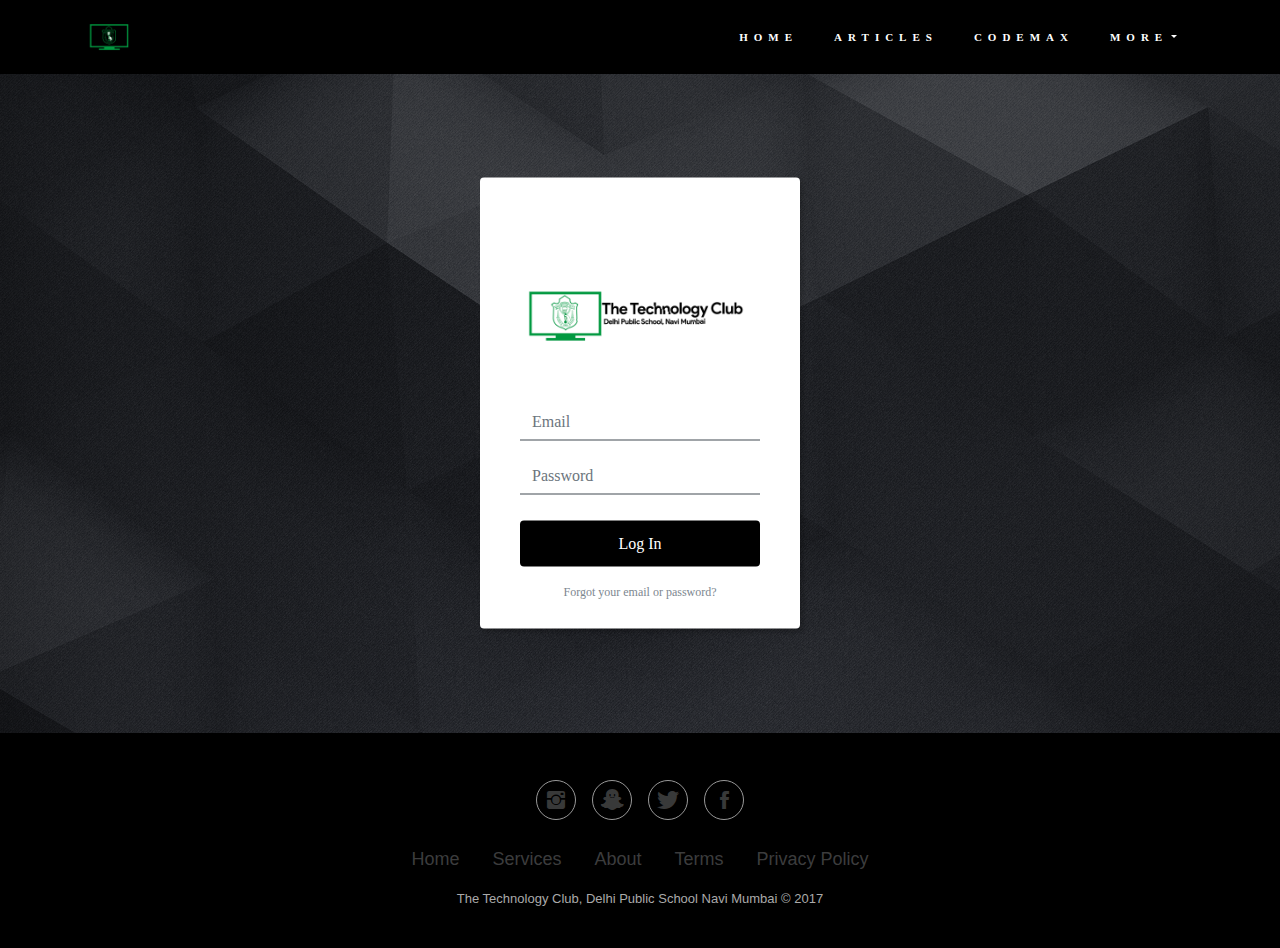
<file: IT Club Login/index.html>
<!DOCTYPE html>
<html style="padding-top: 0px;margin-top: 0px;">

<head>
    <meta charset="utf-8">
    <meta name="viewport" content="width=device-width, initial-scale=1.0, shrink-to-fit=no">
    <title>The IT Club login</title>
    <link rel="stylesheet" href="assets/bootstrap/css/bootstrap.min.css">
    <link rel="stylesheet" href="assets/fonts/ionicons.min.css">
    <link rel="stylesheet" href="https://fonts.googleapis.com/css?family=Abel">
    <link rel="stylesheet" href="assets/css/Footer-Basic.css">
    <link rel="stylesheet" href="assets/css/Login-Form-Dark.css">
    <link rel="stylesheet" href="assets/css/Navigation-Clean.css">
    <link rel="stylesheet" href="assets/css/styles.css">
</head>

<body>
    <div>
        <nav class="navbar navbar-light navbar-expand-md navigation-clean" style="background-color: rgb(0,0,0);font-size: 40px;">
            <div class="container"><a class="navbar-brand" href="#" style="width: 179px;"><img src="assets/img/delhi-public-school-logo-E8BDE7B79B-seeklogo.com.png" style="width: 120px;margin-bottom: 2px;"></a><button data-toggle="collapse" class="navbar-toggler" data-target="#navcol-1"><span class="sr-only">Toggle navigation</span><span class="navbar-toggler-icon"></span></button>
                <div
                    class="collapse navbar-collapse" id="navcol-1" style="letter-spacing: 6px;font-family: Product Sans;font-weight: bold;font-size: 11px;color: rgb(255,255,255);">
                    <ul class="nav navbar-nav ml-auto">
                        <li class="nav-item" role="presentation"><a class="nav-link active" href="#" style="color: rgb(255,255,255);">HOME</a></li>
                        <li class="nav-item" role="presentation"><a class="nav-link" href="#" style="color: rgb(255,255,255);">ARTICLES</a></li>
                        <li class="nav-item" role="presentation"><a class="nav-link" href="#" style="color: rgb(255,255,255);">CODEMAX</a></li>
                        <li class="dropdown nav-item"><a class="dropdown-toggle nav-link" data-toggle="dropdown" aria-expanded="false" href="#" style="color: rgb(255,255,255);">MORE</a>
                            <div class="dropdown-menu" role="menu"><a class="dropdown-item" role="presentation" href="#">THE CLUB</a><a class="dropdown-item" role="presentation" href="#">CONTACT</a><a class="dropdown-item" role="presentation" href="#">REGISTER</a></div>
                        </li>
                    </ul>
            </div>
    </div>
    </nav>
    </div>
    <div class="login-dark" style="background-image: url(&quot;assets/img/QeECIwW.png&quot;);height: 659px;">
        <form method="post" style="background-color: rgb(255,255,255);width: 359px;height: 451px;">
            <h2 class="sr-only">Login Form</h2>
            <div class="illustration"><img src="assets/img/delhi-public-school-logo-E8BDE7B79B-seeklogo.com.png" style="width: 242px;padding-right: 17px;"></div>
            <div class="form-group"><input class="form-control" type="email" name="email" placeholder="Email" style="font-family: product sans;"></div>
            <div class="form-group"><input class="form-control" type="password" name="password" placeholder="Password" style="font-family: product sans;"></div>
            <div class="form-group"><button class="btn btn-primary btn-block" type="submit" style="font-family: product sans;background-color: rgb(0,0,0);">Log In</button></div><a class="forgot" href="#" style="font-family: product sans;">Forgot your email or password?</a></form>
    </div>
    <div class="footer-basic" style="background-color: rgb(0,0,0);margin-top: 0px;padding-top: 47px;">
        <footer>
            <div class="social" style="height: 80%;"><a href="#"><i class="icon ion-social-instagram"></i></a><a href="#"><i class="icon ion-social-snapchat"></i></a><a href="#"><i class="icon ion-social-twitter"></i></a><a href="#"><i class="icon ion-social-facebook"></i></a></div>
            <ul class="list-inline">
                <li class="list-inline-item"><a href="#">Home</a></li>
                <li class="list-inline-item"><a href="#">Services</a></li>
                <li class="list-inline-item"><a href="#">About</a></li>
                <li class="list-inline-item"><a href="#">Terms</a></li>
                <li class="list-inline-item"><a href="#">Privacy Policy</a></li>
            </ul>
            <p class="copyright">The Technology Club, Delhi Public School Navi Mumbai © 2017</p>
        </footer>
    </div>
    <script src="assets/js/jquery.min.js"></script>
    <script src="assets/bootstrap/js/bootstrap.min.js"></script>
</body>

</html>
</file>
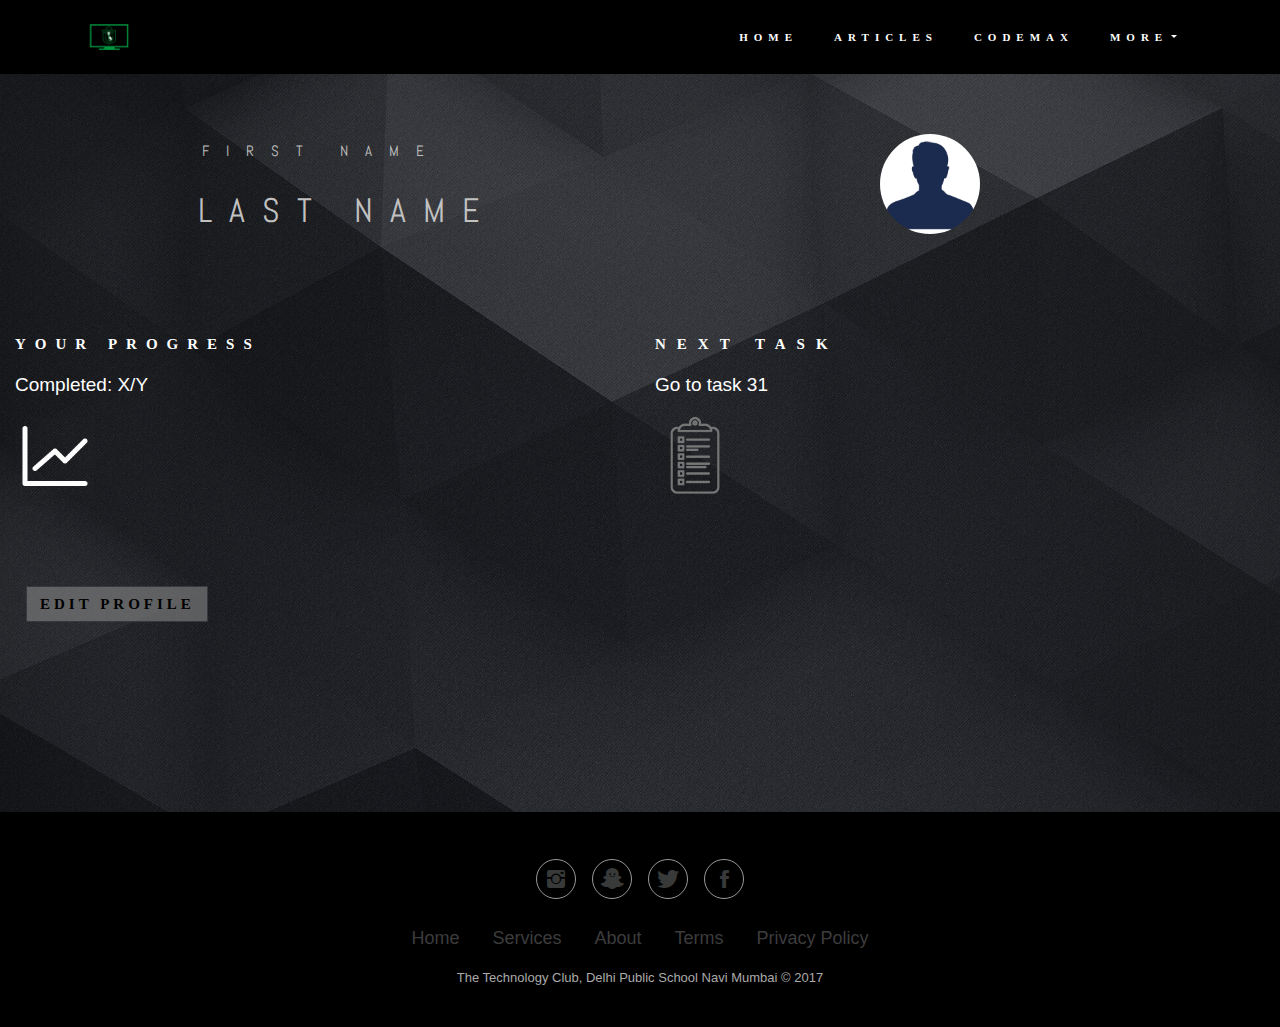
<file: IT Club Profile/index.html>
<!DOCTYPE html>
<html style="padding-top: 0px;margin-top: 0px;">

<head>
    <meta charset="utf-8">
    <meta name="viewport" content="width=device-width, initial-scale=1.0, shrink-to-fit=no">
    <title>The IT Club Profile</title>
    <link rel="stylesheet" href="assets/bootstrap/css/bootstrap.min.css">
    <link rel="stylesheet" href="assets/fonts/ionicons.min.css">
    <link rel="stylesheet" href="https://fonts.googleapis.com/css?family=Abel">
    <link rel="stylesheet" href="assets/css/Footer-Basic.css">
    <link rel="stylesheet" href="assets/css/Navigation-Clean.css">
    <link rel="stylesheet" href="assets/css/styles.css">
</head>

<body>
    <div>
        <nav class="navbar navbar-light navbar-expand-md navigation-clean" style="background-color: rgb(0,0,0);font-size: 40px;">
            <div class="container"><a class="navbar-brand" href="#" style="width: 179px;"><img src="assets/img/delhi-public-school-logo-E8BDE7B79B-seeklogo.com.png" style="width: 120px;margin-bottom: 2px;"></a><button data-toggle="collapse" class="navbar-toggler" data-target="#navcol-1"><span class="sr-only">Toggle navigation</span><span class="navbar-toggler-icon"></span></button>
                <div
                    class="collapse navbar-collapse" id="navcol-1" style="letter-spacing: 6px;font-family: Product Sans;font-weight: bold;font-size: 11px;color: rgb(255,255,255);">
                    <ul class="nav navbar-nav ml-auto">
                        <li class="nav-item" role="presentation"><a class="nav-link active" href="#" style="color: rgb(255,255,255);">HOME</a></li>
                        <li class="nav-item" role="presentation"><a class="nav-link" href="#" style="color: rgb(255,255,255);">ARTICLES</a></li>
                        <li class="nav-item" role="presentation"><a class="nav-link" href="#" style="color: rgb(255,255,255);">CODEMAX</a></li>
                        <li class="dropdown nav-item"><a class="dropdown-toggle nav-link" data-toggle="dropdown" aria-expanded="false" href="#" style="color: rgb(255,255,255);">MORE</a>
                            <div class="dropdown-menu" role="menu"><a class="dropdown-item" role="presentation" href="#">THE CLUB</a><a class="dropdown-item" role="presentation" href="#">CONTACT</a><a class="dropdown-item" role="presentation" href="#">REGISTER</a></div>
                        </li>
                    </ul>
            </div>
    </div>
    </nav>
    </div>
    <div style="height: 738px;background-image: url(&quot;assets/img/QeECIwW.png&quot;);background-size: cover;background-repeat: no-repeat;font-size: 15px;background-position: center;">
        <div class="container-fluid d-inline-block" style="margin-top: 15px;margin-left: -5px;">
            <div class="row">
                <div class="col" style="height: 26px;margin-right: 15%;margin-left: 15%;">
                    <p style="color: rgb(193,193,193);font-family: Abel, sans-serif;letter-spacing: 17px;margin-top: -8px;padding-top: 59px;padding-bottom: -27px;padding-left: -1px;margin-bottom: -16px;">FIRST NAME</p>
                </div>
                <div class="col"><img class="rounded-circle img-fluid" style="padding: 0px;padding-top: 0px;margin-top: 45px;margin-left: 9%;width: 100px;height: 100px;padding-left: 0px;padding-right: 0pxpx;margin-bottom: -7px;" src="assets/img/600x600-profile-silhouette-m.jpg"></div>
                <div class="clearfix"></div>
            </div>
            <div class="row">
                <div class="col" style="margin-top: -57px;">
                    <p style="color: rgb(193,193,193);font-family: Abel, sans-serif;letter-spacing: 17px;font-size: 34px;margin-left: 15%;margin-top: 15px;padding-bottom: 8px;padding-top: -86px;">LAST NAME</p>
                </div>
            </div>
        </div>
        <div class="container-fluid" style="margin-top: 73px;padding-left: 15px;">
            <div class="row">
                <div class="col">
                    <p style="color: rgb(255,255,255);font-family: Product Sans;letter-spacing: 9px;font-weight: bold;">YOUR PROGRESS</p>
                    <p style="color: rgb(255,255,255);font-size: 19px;letter-spacing: 0px;">Completed: X/Y</p><img class="img-fluid" src="assets/img/image.png" style="width: 80px;"></div>
                <div class="col">
                    <p style="color: rgb(255,255,255);font-family: Product Sans;letter-spacing: 11px;font-weight: bold;">NEXT TASK</p>
                    <p style="color: rgb(255,255,255);font-size: 19px;">Go to task 31</p><img class="img-fluid" src="assets/img/minimal_diet_15-512.png" style="width: 80px;"></div>
            </div>
        </div><button class="btn btn-primary text-center border rounded-0 border-dark" type="button" style="margin-left: 26px;margin-top: 90px;background-color: rgba(133,133,133,0.62);color: rgb(0,0,0);font-family: Product Sans;letter-spacing: 4px;font-size: 15px;font-weight: bold;background-position: top;margin-right: 0px;padding-left: 13px;">EDIT PROFILE</button></div>
    <div
        class="footer-basic" style="background-color: rgb(0,0,0);margin-top: 0px;padding-top: 47px;">
        <footer>
            <div class="social" style="height: 80%;"><a href="#"><i class="icon ion-social-instagram"></i></a><a href="#"><i class="icon ion-social-snapchat"></i></a><a href="#"><i class="icon ion-social-twitter"></i></a><a href="#"><i class="icon ion-social-facebook"></i></a></div>
            <ul class="list-inline">
                <li class="list-inline-item"><a href="#">Home</a></li>
                <li class="list-inline-item"><a href="#">Services</a></li>
                <li class="list-inline-item"><a href="#">About</a></li>
                <li class="list-inline-item"><a href="#">Terms</a></li>
                <li class="list-inline-item"><a href="#">Privacy Policy</a></li>
            </ul>
            <p class="copyright">The Technology Club, Delhi Public School Navi Mumbai © 2017</p>
        </footer>
        </div>
        <script src="assets/js/jquery.min.js"></script>
        <script src="assets/bootstrap/js/bootstrap.min.js"></script>
</body>

</html>
</file>
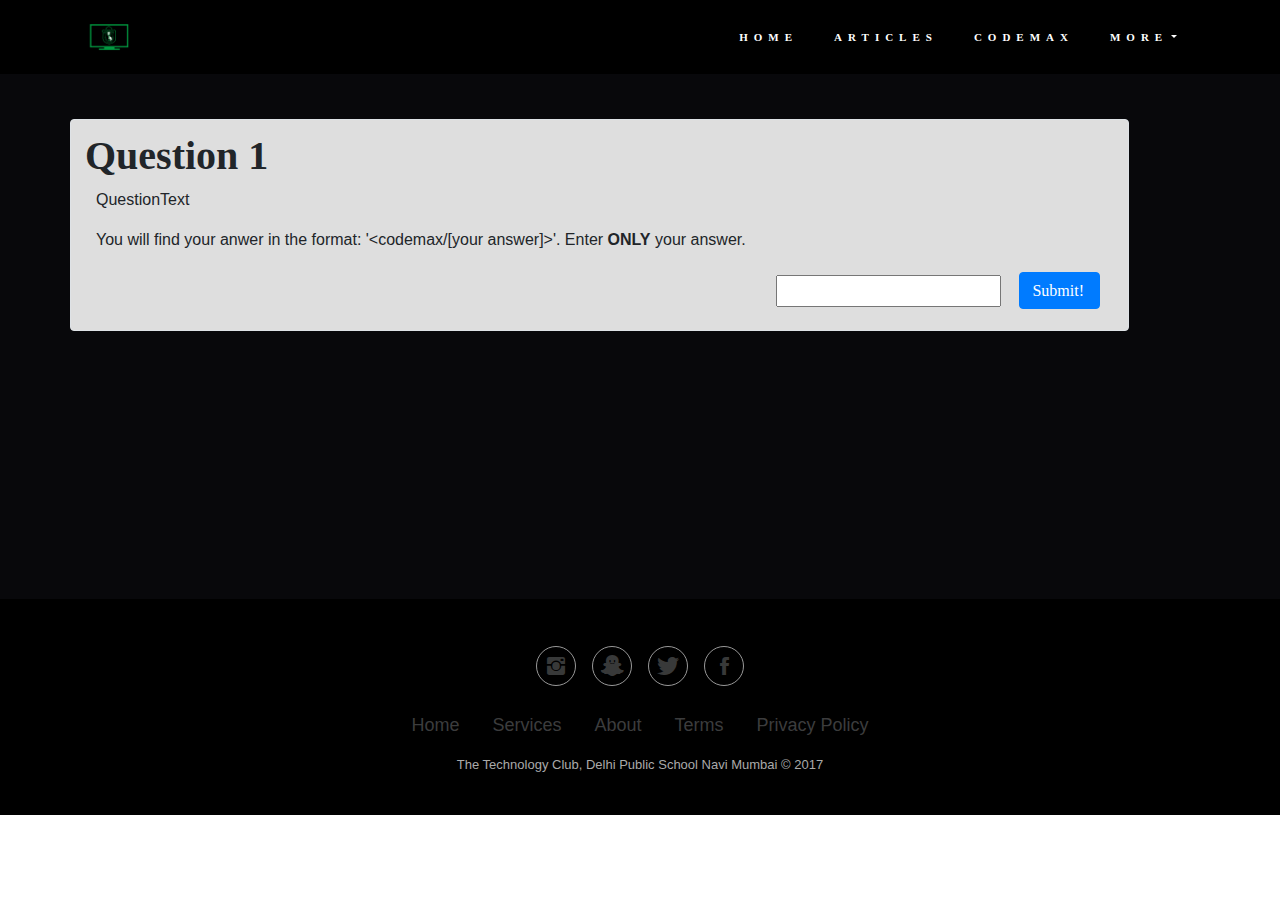
<file: IT Club Questions/index.html>
<!DOCTYPE html>
<html style="padding-top: 0px;margin-top: 0px;">

<head>
    <meta charset="utf-8">
    <meta name="viewport" content="width=device-width, initial-scale=1.0, shrink-to-fit=no">
    <title>The IT Club Question</title>
    <link rel="stylesheet" href="assets/bootstrap/css/bootstrap.min.css">
    <link rel="stylesheet" href="assets/fonts/ionicons.min.css">
    <link rel="stylesheet" href="https://fonts.googleapis.com/css?family=Abel">
    <link rel="stylesheet" href="assets/css/Footer-Basic.css">
    <link rel="stylesheet" href="assets/css/Navigation-Clean.css">
    <link rel="stylesheet" href="assets/css/styles.css">
</head>

<body>
    <div>
        <nav class="navbar navbar-light navbar-expand-md navigation-clean" style="font-size: 40px;background-color: rgb(0,0,0);">
            <div class="container"><a class="navbar-brand" href="#" style="width: 179px;"><img src="assets/img/delhi-public-school-logo-E8BDE7B79B-seeklogo.com.png" style="width: 120px;margin-bottom: 2px;"></a><button data-toggle="collapse" class="navbar-toggler" data-target="#navcol-1"><span class="sr-only">Toggle navigation</span><span class="navbar-toggler-icon"></span></button>
                <div
                    class="collapse navbar-collapse" id="navcol-1" style="letter-spacing: 6px;font-family: Product Sans;font-weight: bold;font-size: 11px;color: rgb(255,255,255);">
                    <ul class="nav navbar-nav ml-auto">
                        <li class="nav-item" role="presentation"><a class="nav-link active" href="#" style="color: rgb(255,255,255);">HOME</a></li>
                        <li class="nav-item" role="presentation"><a class="nav-link" href="#" style="color: rgb(255,255,255);">ARTICLES</a></li>
                        <li class="nav-item" role="presentation"><a class="nav-link" href="#" style="color: rgb(255,255,255);">CODEMAX</a></li>
                        <li class="dropdown nav-item"><a class="dropdown-toggle nav-link" data-toggle="dropdown" aria-expanded="false" href="#" style="color: rgb(255,255,255);">MORE</a>
                            <div class="dropdown-menu" role="menu"><a class="dropdown-item" role="presentation" href="#">THE CLUB</a><a class="dropdown-item" role="presentation" href="#">CONTACT</a><a class="dropdown-item" role="presentation" href="#">REGISTER</a></div>
                        </li>
                    </ul>
            </div>
    </div>
    </nav>
    </div>
    <div style="height: 558px;background-color: #08080b;margin-top: -33px;padding-top: 46px;">
        <div class="text-left border rounded" style="width: 1059px;align-items: center;align-self: center;margin-right: 17px;margin-left: 70px;margin-top: 32px;padding-top: 12px;background-color: #dedede;">
            <h1 style="font-family: Product Sans;font-weight: bold;padding-top: -6px;margin-left: 14px;">Question 1</h1>
            <p style="margin-left: 25px;">QuestionText</p>
            <p style="padding-bottom: 4px;padding-left: 25px;">You will find your anwer in the format: '&lt;codemax/[your answer]&gt;'. Enter <strong>ONLY</strong>&nbsp;your answer.</p><input type="text" style="margin-left: 705px;padding-right: 19px;font-family: Product Sans;padding-bottom: 3px;margin-bottom: 23px;">
            <button
                class="btn btn-primary" type="button" style="padding-right: 15px;margin-left: 14px;font-family: Product Sans;padding-bottom: 5px;">Submit!</button>
        </div>
    </div>
    <div class="footer-basic" style="background-color: rgb(0,0,0);margin-top: 0px;padding-top: 47px;height: 216px;">
        <footer>
            <div class="social" style="height: 80%;"><a href="#"><i class="icon ion-social-instagram"></i></a><a href="#"><i class="icon ion-social-snapchat"></i></a><a href="#"><i class="icon ion-social-twitter"></i></a><a href="#"><i class="icon ion-social-facebook"></i></a></div>
            <ul class="list-inline">
                <li class="list-inline-item"><a href="#">Home</a></li>
                <li class="list-inline-item"><a href="#">Services</a></li>
                <li class="list-inline-item"><a href="#">About</a></li>
                <li class="list-inline-item"><a href="#">Terms</a></li>
                <li class="list-inline-item"><a href="#">Privacy Policy</a></li>
            </ul>
            <p class="copyright">The Technology Club, Delhi Public School Navi Mumbai © 2017</p>
        </footer>
    </div>
    <script src="assets/js/jquery.min.js"></script>
    <script src="assets/bootstrap/js/bootstrap.min.js"></script>
</body>

</html>
</file>
<file: IT Club Login/assets/css/Footer-Basic.css>
.footer-basic {
  padding: 40px 0;
  background-color: #ffffff;
  color: #4b4c4d;
}

.footer-basic ul {
  padding: 0;
  list-style: none;
  text-align: center;
  font-size: 18px;
  line-height: 1.6;
  margin-bottom: 0;
}

.footer-basic li {
  padding: 0 10px;
}

.footer-basic ul a {
  color: inherit;
  text-decoration: none;
  opacity: 0.8;
}

.footer-basic ul a:hover {
  opacity: 1;
}

.footer-basic .social {
  text-align: center;
  padding-bottom: 25px;
}

.footer-basic .social > a {
  font-size: 24px;
  width: 40px;
  height: 40px;
  line-height: 40px;
  display: inline-block;
  text-align: center;
  border-radius: 50%;
  border: 1px solid #ccc;
  margin: 0 8px;
  color: inherit;
  opacity: 0.75;
}

.footer-basic .social > a:hover {
  opacity: 0.9;
}

.footer-basic .copyright {
  margin-top: 15px;
  text-align: center;
  font-size: 13px;
  color: #aaa;
  margin-bottom: 0;
}
</file>
<file: IT Club Login/assets/css/Login-Form-Dark.css>
.login-dark {
  height: 1000px;
  background: #475d62 url(../../assets/img/star-sky.jpg);
  background-size: cover;
  position: relative;
}

.login-dark form {
  max-width: 320px;
  width: 90%;
  background-color: #1e2833;
  padding: 40px;
  border-radius: 4px;
  transform: translate(-50%, -50%);
  position: absolute;
  top: 50%;
  left: 50%;
  color: #fff;
  box-shadow: 3px 3px 4px rgba(0,0,0,0.2);
}

.login-dark .illustration {
  text-align: center;
  padding: 15px 0 20px;
  font-size: 100px;
  color: #2980ef;
}

.login-dark form .form-control {
  background: none;
  border: none;
  border-bottom: 1px solid #434a52;
  border-radius: 0;
  box-shadow: none;
  outline: none;
  color: inherit;
}

.login-dark form .btn-primary {
  background: #214a80;
  border: none;
  border-radius: 4px;
  padding: 11px;
  box-shadow: none;
  margin-top: 26px;
  text-shadow: none;
  outline: none;
}

.login-dark form .btn-primary:hover, .login-dark form .btn-primary:active {
  background: #214a80;
  outline: none;
}

.login-dark form .forgot {
  display: block;
  text-align: center;
  font-size: 12px;
  color: #6f7a85;
  opacity: 0.9;
  text-decoration: none;
}

.login-dark form .forgot:hover, .login-dark form .forgot:active {
  opacity: 1;
  text-decoration: none;
}

.login-dark form .btn-primary:active {
  transform: translateY(1px);
}
</file>
<file: IT Club Login/assets/css/Navigation-Clean.css>
.navigation-clean {
  background: #fff;
  padding-top: .75rem;
  padding-bottom: .75rem;
  color: #333;
  border-radius: 0;
  box-shadow: none;
  border: none;
  margin-bottom: 0;
}

@media (min-width:768px) {
  .navigation-clean {
    padding-top: 1rem;
    padding-bottom: 1rem;
  }
}

.navigation-clean .navbar-brand {
  font-weight: bold;
  color: inherit;
}

.navigation-clean .navbar-brand:hover {
  color: #222;
}

.navigation-clean .navbar-toggler {
  border-color: #ddd;
}

.navigation-clean .navbar-toggler:hover, .navigation-clean .navbar-toggler:focus {
  background: none;
}

.navigation-clean .navbar-toggler {
  color: #888;
}

.navigation-clean .navbar-collapse, .navigation-clean .form-inline {
  border-top-color: #ddd;
}

.navigation-clean.navbar-light .navbar-nav .nav-link.active, .navigation-clean.navbar-light .navbar-nav .nav-link.active:focus, .navigation-clean.navbar-light .navbar-nav .nav-link.active:hover {
  color: #8f8f8f;
  box-shadow: none;
  background: none;
  pointer-events: none;
}

.navigation-clean.navbar .navbar-nav .nav-link {
  padding-left: 18px;
  padding-right: 18px;
}

.navigation-clean.navbar-light .navbar-nav .nav-link {
  color: #465765;
}

.navigation-clean.navbar-light .navbar-nav .nav-link:focus, .navigation-clean.navbar-light .navbar-nav .nav-link:hover {
  color: #37434d !important;
  background-color: transparent;
}

.navigation-clean .navbar-nav > li > .dropdown-menu {
  margin-top: -5px;
  box-shadow: none;
  background-color: #fff;
  border-radius: 2px;
}

.navigation-clean .dropdown-menu .dropdown-item:focus, .navigation-clean .dropdown-menu .dropdown-item {
  line-height: 2;
  color: #37434d;
}

.navigation-clean .dropdown-menu .dropdown-item:focus, .navigation-clean .dropdown-menu .dropdown-item:hover {
  background: #eee;
  color: inherit;
}
</file>
<file: IT Club Login/assets/css/styles.css>
img {
  vertical-align: middle;
  border-style: none;
  align: center;
}
</file>
<file: IT Club Profile/assets/css/Footer-Basic.css>
.footer-basic {
  padding: 40px 0;
  background-color: #ffffff;
  color: #4b4c4d;
}

.footer-basic ul {
  padding: 0;
  list-style: none;
  text-align: center;
  font-size: 18px;
  line-height: 1.6;
  margin-bottom: 0;
}

.footer-basic li {
  padding: 0 10px;
}

.footer-basic ul a {
  color: inherit;
  text-decoration: none;
  opacity: 0.8;
}

.footer-basic ul a:hover {
  opacity: 1;
}

.footer-basic .social {
  text-align: center;
  padding-bottom: 25px;
}

.footer-basic .social > a {
  font-size: 24px;
  width: 40px;
  height: 40px;
  line-height: 40px;
  display: inline-block;
  text-align: center;
  border-radius: 50%;
  border: 1px solid #ccc;
  margin: 0 8px;
  color: inherit;
  opacity: 0.75;
}

.footer-basic .social > a:hover {
  opacity: 0.9;
}

.footer-basic .copyright {
  margin-top: 15px;
  text-align: center;
  font-size: 13px;
  color: #aaa;
  margin-bottom: 0;
}
</file>
<file: IT Club Profile/assets/css/Navigation-Clean.css>
.navigation-clean {
  background: #fff;
  padding-top: .75rem;
  padding-bottom: .75rem;
  color: #333;
  border-radius: 0;
  box-shadow: none;
  border: none;
  margin-bottom: 0;
}

@media (min-width:768px) {
  .navigation-clean {
    padding-top: 1rem;
    padding-bottom: 1rem;
  }
}

.navigation-clean .navbar-brand {
  font-weight: bold;
  color: inherit;
}

.navigation-clean .navbar-brand:hover {
  color: #222;
}

.navigation-clean .navbar-toggler {
  border-color: #ddd;
}

.navigation-clean .navbar-toggler:hover, .navigation-clean .navbar-toggler:focus {
  background: none;
}

.navigation-clean .navbar-toggler {
  color: #888;
}

.navigation-clean .navbar-collapse, .navigation-clean .form-inline {
  border-top-color: #ddd;
}

.navigation-clean.navbar-light .navbar-nav .nav-link.active, .navigation-clean.navbar-light .navbar-nav .nav-link.active:focus, .navigation-clean.navbar-light .navbar-nav .nav-link.active:hover {
  color: #8f8f8f;
  box-shadow: none;
  background: none;
  pointer-events: none;
}

.navigation-clean.navbar .navbar-nav .nav-link {
  padding-left: 18px;
  padding-right: 18px;
}

.navigation-clean.navbar-light .navbar-nav .nav-link {
  color: #465765;
}

.navigation-clean.navbar-light .navbar-nav .nav-link:focus, .navigation-clean.navbar-light .navbar-nav .nav-link:hover {
  color: #37434d !important;
  background-color: transparent;
}

.navigation-clean .navbar-nav > li > .dropdown-menu {
  margin-top: -5px;
  box-shadow: none;
  background-color: #fff;
  border-radius: 2px;
}

.navigation-clean .dropdown-menu .dropdown-item:focus, .navigation-clean .dropdown-menu .dropdown-item {
  line-height: 2;
  color: #37434d;
}

.navigation-clean .dropdown-menu .dropdown-item:focus, .navigation-clean .dropdown-menu .dropdown-item:hover {
  background: #eee;
  color: inherit;
}
</file>
<file: IT Club Profile/assets/css/styles.css>
img {
  vertical-align: middle;
  border-style: none;
  align: center;
}
</file>
<file: IT Club Questions/assets/css/Footer-Basic.css>
.footer-basic {
  padding: 40px 0;
  background-color: #ffffff;
  color: #4b4c4d;
}

.footer-basic ul {
  padding: 0;
  list-style: none;
  text-align: center;
  font-size: 18px;
  line-height: 1.6;
  margin-bottom: 0;
}

.footer-basic li {
  padding: 0 10px;
}

.footer-basic ul a {
  color: inherit;
  text-decoration: none;
  opacity: 0.8;
}

.footer-basic ul a:hover {
  opacity: 1;
}

.footer-basic .social {
  text-align: center;
  padding-bottom: 25px;
}

.footer-basic .social > a {
  font-size: 24px;
  width: 40px;
  height: 40px;
  line-height: 40px;
  display: inline-block;
  text-align: center;
  border-radius: 50%;
  border: 1px solid #ccc;
  margin: 0 8px;
  color: inherit;
  opacity: 0.75;
}

.footer-basic .social > a:hover {
  opacity: 0.9;
}

.footer-basic .copyright {
  margin-top: 15px;
  text-align: center;
  font-size: 13px;
  color: #aaa;
  margin-bottom: 0;
}
</file>
<file: IT Club Questions/assets/css/Navigation-Clean.css>
.navigation-clean {
  background: #fff;
  padding-top: .75rem;
  padding-bottom: .75rem;
  color: #333;
  border-radius: 0;
  box-shadow: none;
  border: none;
  margin-bottom: 0;
}

@media (min-width:768px) {
  .navigation-clean {
    padding-top: 1rem;
    padding-bottom: 1rem;
  }
}

.navigation-clean .navbar-brand {
  font-weight: bold;
  color: inherit;
}

.navigation-clean .navbar-brand:hover {
  color: #222;
}

.navigation-clean .navbar-toggler {
  border-color: #ddd;
}

.navigation-clean .navbar-toggler:hover, .navigation-clean .navbar-toggler:focus {
  background: none;
}

.navigation-clean .navbar-toggler {
  color: #888;
}

.navigation-clean .navbar-collapse, .navigation-clean .form-inline {
  border-top-color: #ddd;
}

.navigation-clean.navbar-light .navbar-nav .nav-link.active, .navigation-clean.navbar-light .navbar-nav .nav-link.active:focus, .navigation-clean.navbar-light .navbar-nav .nav-link.active:hover {
  color: #8f8f8f;
  box-shadow: none;
  background: none;
  pointer-events: none;
}

.navigation-clean.navbar .navbar-nav .nav-link {
  padding-left: 18px;
  padding-right: 18px;
}

.navigation-clean.navbar-light .navbar-nav .nav-link {
  color: #465765;
}

.navigation-clean.navbar-light .navbar-nav .nav-link:focus, .navigation-clean.navbar-light .navbar-nav .nav-link:hover {
  color: #37434d !important;
  background-color: transparent;
}

.navigation-clean .navbar-nav > li > .dropdown-menu {
  margin-top: -5px;
  box-shadow: none;
  background-color: #fff;
  border-radius: 2px;
}

.navigation-clean .dropdown-menu .dropdown-item:focus, .navigation-clean .dropdown-menu .dropdown-item {
  line-height: 2;
  color: #37434d;
}

.navigation-clean .dropdown-menu .dropdown-item:focus, .navigation-clean .dropdown-menu .dropdown-item:hover {
  background: #eee;
  color: inherit;
}
</file>
<file: IT Club Questions/assets/css/styles.css>
img {
  vertical-align: middle;
  border-style: none;
  align: center;
}
</file>
